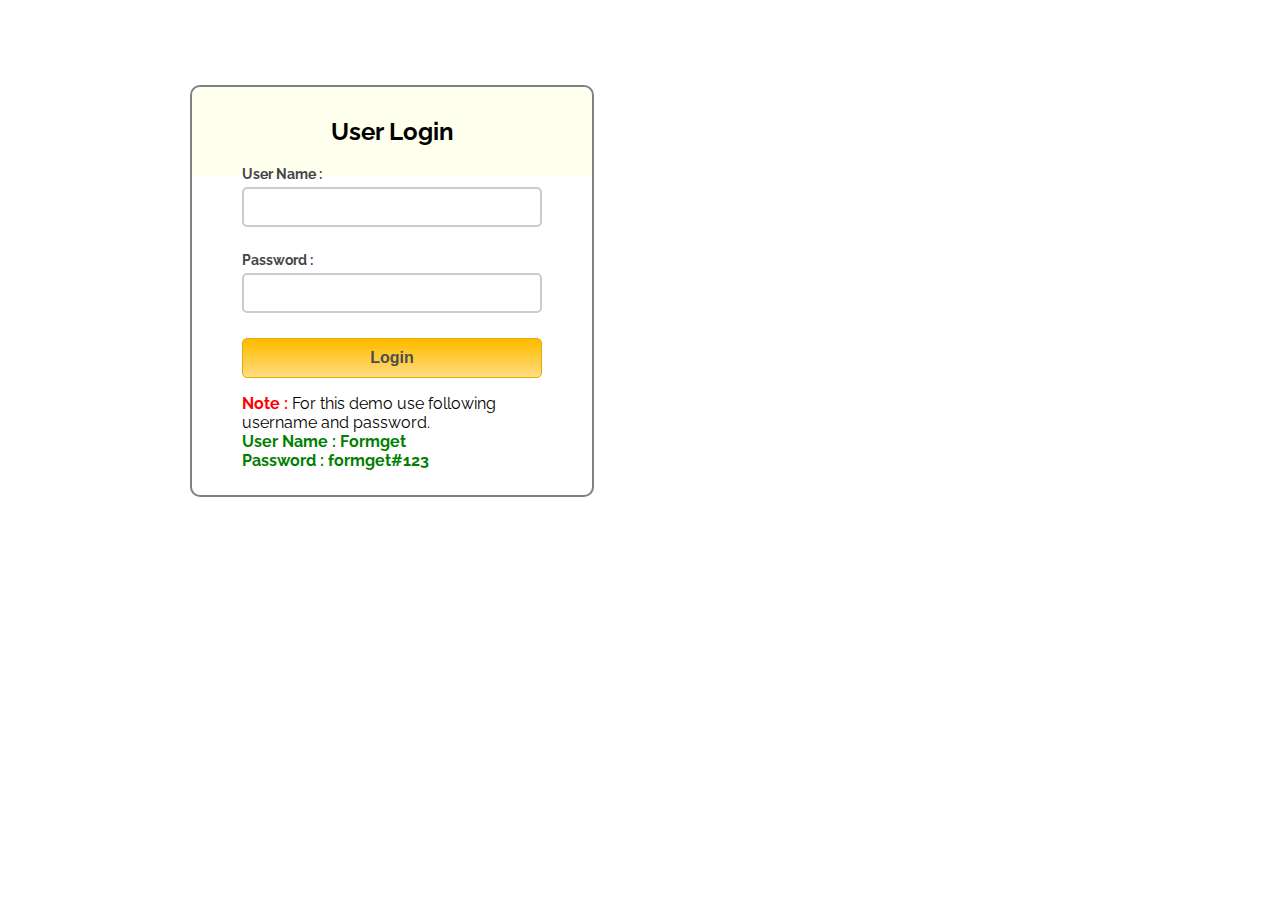
<file: UI website/login.html>
<html>
<head>
<title>Javascript Login Form Validation</title>
<!-- Include CSS File Here -->
<link rel="stylesheet" href="my.css"/>
<!-- Include JS File Here -->
<script src="login.js"></script>
</head>
<body>
<div class="container">
<div class="main">
<h2>User Login</h2>
<form id="form_id" method="post" name="myform">
<label>User Name :</label>
<input type="text" name="username" id="username"/>
<label>Password :</label>
<input type="password" name="password" id="password"/>
<input type="button" value="Login" id="submit" onclick="validate()"/>
</form>
<span><b class="note">Note : </b>For this demo use following username and password. <br/><b class="valid">User Name : Formget<br/>Password : formget#123</b></span>
</div>
</div>
</body>
</html>
</file>
<file: UI website/my.css>
/* Below line is used for online Google font */
@import url(http://fonts.googleapis.com/css?family=Raleway);
h2{
background-color: #FEFFED;
padding: 30px 35px;
margin: -10px -50px;
text-align:center;
border-radius: 10px 10px 0 0;
}
hr{
margin: 10px -50px;
border: 0;
border-top: 1px solid #ccc;
margin-bottom: 40px;
}
div.container{
width: 900px;
height: 610px;
margin:35px auto;
font-family: 'Raleway', sans-serif;
}
div.main{
width: 300px;
padding: 10px 50px 25px;
border: 2px solid gray;
border-radius: 10px;
font-family: raleway;
float:left;
margin-top:50px;
}
input[type=text],input[type=password]{
width: 100%;
height: 40px;
padding: 5px;
margin-bottom: 25px;
margin-top: 5px;
border: 2px solid #ccc;
color: #4f4f4f;
font-size: 16px;
border-radius: 5px;
}
label{
color: #464646;
text-shadow: 0 1px 0 #fff;
font-size: 14px;
font-weight: bold;
}
center{
font-size:32px;
}
.note{
color:red;
}
.valid{
color:green;
}
.back{
text-decoration: none;
border: 1px solid rgb(0, 143, 255);
background-color: rgb(0, 214, 255);
padding: 3px 20px;
border-radius: 2px;
color: black;
}
input[type=button]{
font-size: 16px;
background: linear-gradient(#ffbc00 5%, #ffdd7f 100%);
border: 1px solid #e5a900;
color: #4E4D4B;
font-weight: bold;
cursor: pointer;
width: 100%;
border-radius: 5px;
padding: 10px 0;
outline:none;
}
input[type=button]:hover{
background: linear-gradient(#ffdd7f 5%, #ffbc00 100%);
}
</file>
